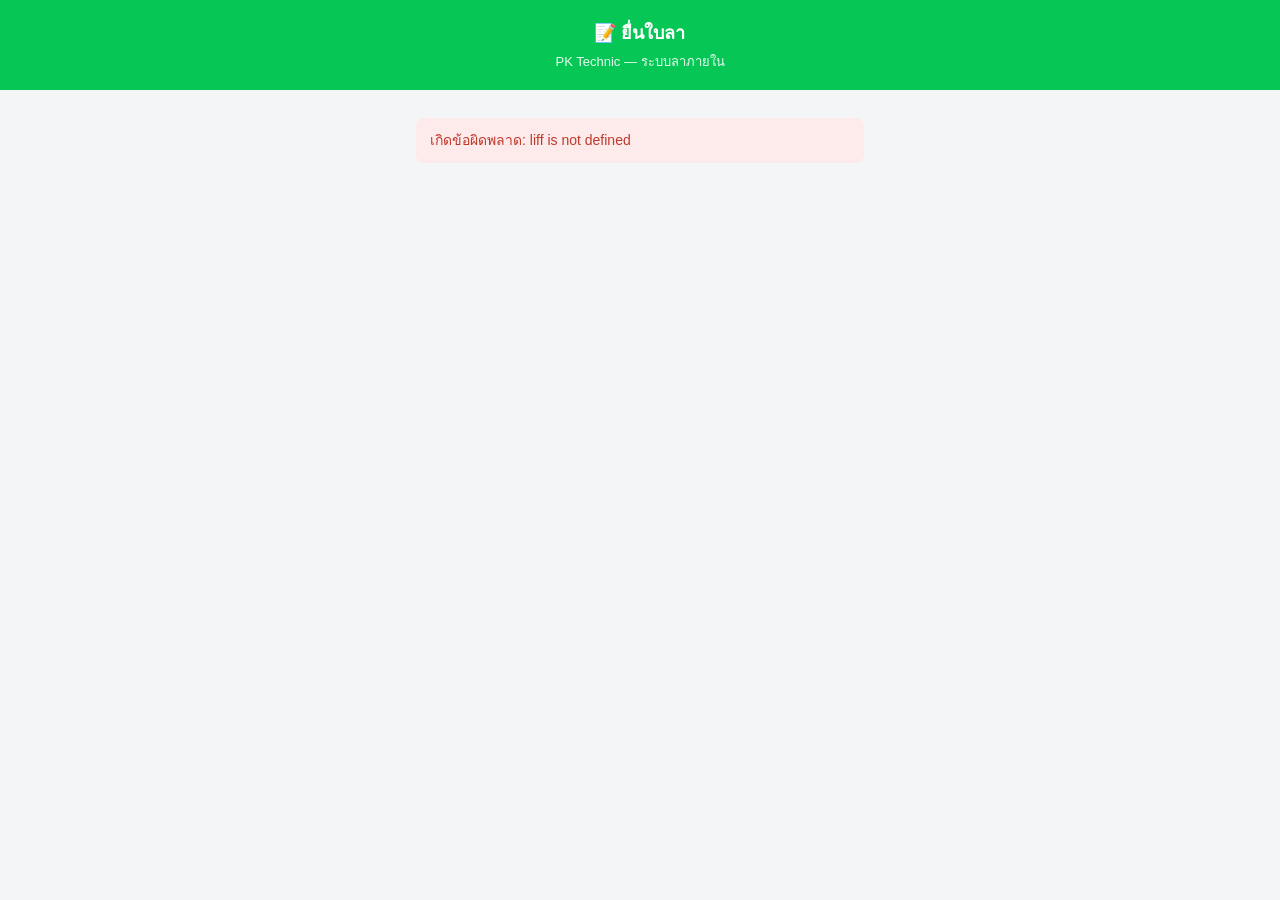
<file: index.html>
<!DOCTYPE html>
<html lang="th">
<head>
<meta charset="UTF-8" />
<meta name="viewport" content="width=device-width, initial-scale=1, maximum-scale=1" />
<title>ยื่นใบลา - PK Technic</title>
<link rel="stylesheet" href="style.css?v=3" />
<script src="https://static.line-scdn.net/liff/edge/2/sdk.js"></script>
</head>
<body>
<header>
  <h1>📝 ยื่นใบลา</h1>
  <p>PK Technic — ระบบลาภายใน</p>
</header>

<main>
  <div id="loadingMsg" class="msg info">กำลังโหลด...</div>
  <div id="notConfiguredMsg" class="msg error hidden">
    ฟอร์มนี้ยังตั้งค่าไม่เสร็จ (ยังไม่ได้กรอก LIFF_ID ใน config.js)
    กรุณาติดต่อผู้ดูแลระบบ
  </div>
  <div id="errorMsg" class="msg error hidden"></div>
  <div id="successMsg" class="msg success hidden"></div>

  <form id="leaveForm" class="hidden">
    <div class="card onbehalf-card hidden" id="onBehalfCard">
      <div class="field" style="margin-bottom:0">
        <label for="onBehalfSelect">ยื่นแทนพนักงาน (สิทธิ์ฝ่ายบุคคล)</label>
        <select id="onBehalfSelect">
          <option value="">— ยื่นให้ตัวเอง —</option>
        </select>
        <div class="hint">เมื่อเลือกพนักงานคนอื่น ระบบจะตรวจสอบและตัดโควตาของพนักงานคนนั้น ไม่ใช่ของคุณ</div>
      </div>
    </div>

    <div class="card" id="quotaCard" style="display:none">
      <div id="quotaHeader" class="quota-header"></div>
      <div id="quotaList"></div>
    </div>

    <div class="card">
      <div class="field">
        <label for="leaveType">ประเภทการลา</label>
        <select id="leaveType" required></select>
      </div>

      <div class="field">
        <label for="startDT">วันที่เริ่มลา</label>
        <input type="datetime-local" id="startDT" required />
      </div>

      <div class="field">
        <label for="endDT">วันที่สิ้นสุดการลา</label>
        <input type="datetime-local" id="endDT" required />
        <div id="daysPreview" class="hint"></div>
      </div>

      <div class="field">
        <label for="reason">เหตุผล</label>
        <textarea id="reason" placeholder="ระบุเหตุผลการลาโดยย่อ" required></textarea>
      </div>

      <div class="field" id="emergencyRow" style="margin-bottom:0">
        <div id="emergencyNote" class="hint"></div>
      </div>
    </div>

    <div class="card">
      <div class="field" style="margin-bottom:14px">
        <label>ผู้รับมอบงาน (เลือกได้มากกว่า 1 คน)</label>
        <div class="hint">ต้องเลือกอย่างน้อย 1 คน — ทุกคนต้องกดรับทราบก่อนคำขอจะส่งไปหาหัวหน้า</div>
        <div id="delegateList" class="delegate-list">
          <div class="hint" style="padding:10px">กำลังโหลดรายชื่อพนักงาน...</div>
        </div>
      </div>

      <div class="field" style="margin-bottom:0">
        <label for="handoverNote">รายละเอียดงานที่มอบหมาย</label>
        <textarea id="handoverNote" placeholder="ระบุงาน/สิ่งที่ต้องการให้ผู้รับมอบงานดูแลระหว่างที่คุณลา" required></textarea>
        <div class="hint">ผู้รับมอบงานทุกคนจะเห็นข้อความนี้ในการ์ดขอรับทราบ และฝ่ายบุคคลจะเห็นตอนอนุมัติ/ไม่อนุมัติ</div>
      </div>
    </div>

    <button type="submit" id="submitBtn">ส่งคำขอลา</button>
  </form>
</main>

<!-- ⚠️ เวลาแก้ config.js / app.js / style.css ต้องเพิ่มเลข ?v= ที่นี่ด้วยทุกครั้ง
     ไม่งั้นเบราว์เซอร์ในแอป LINE จะใช้ไฟล์เก่าที่แคชไว้ และจะไม่เห็นการเปลี่ยนแปลง -->
<script src="config.js?v=11"></script>
<script src="app.js?v=9"></script>
</body>
</html>
</file>
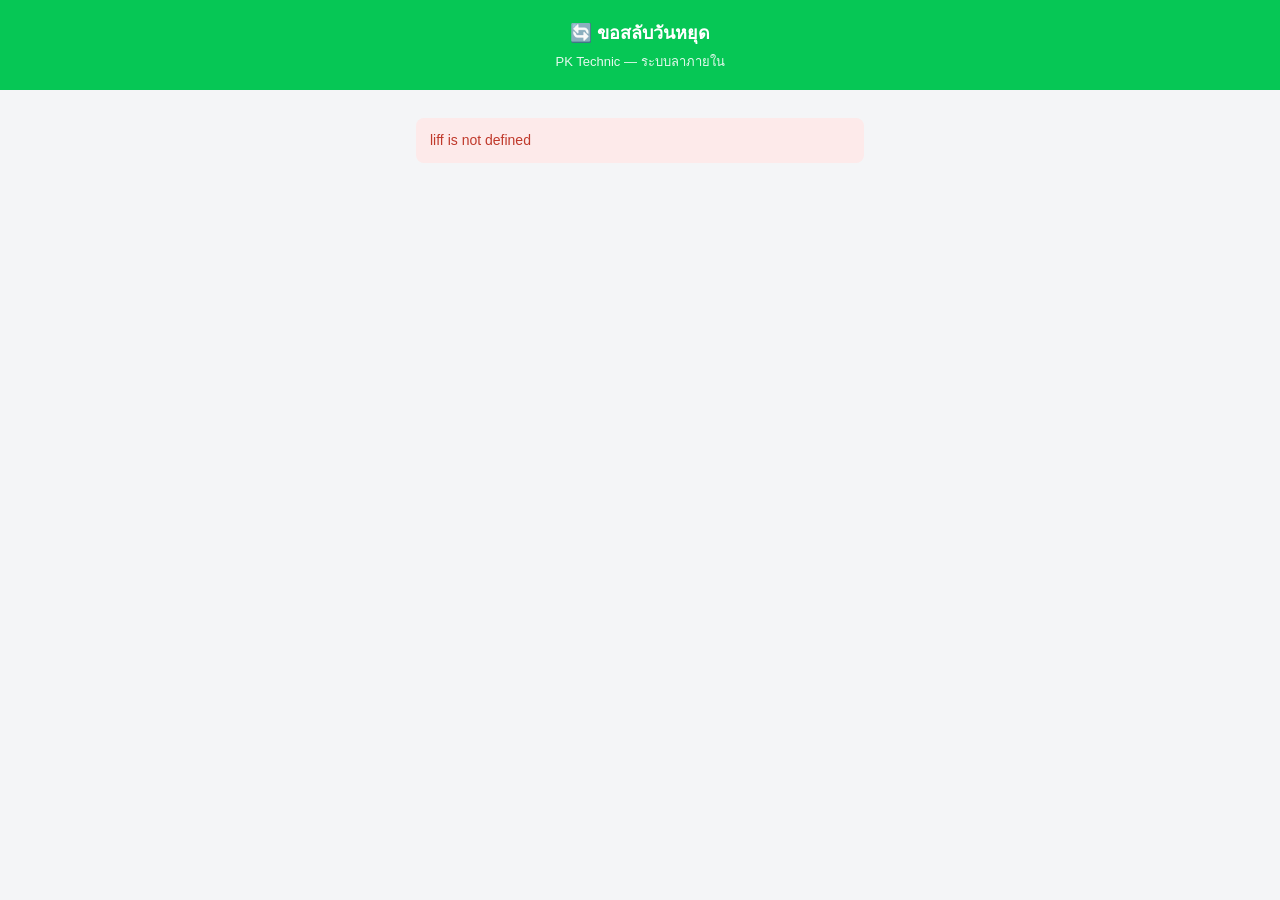
<file: swap.html>
<!DOCTYPE html>
<html lang="th">
<head>
<meta charset="UTF-8" />
<meta name="viewport" content="width=device-width, initial-scale=1, maximum-scale=1" />
<title>สลับวันหยุด - PK Technic</title>
<link rel="stylesheet" href="style.css?v=3" />
<script src="https://static.line-scdn.net/liff/edge/2/sdk.js"></script>
<style>
  .sw-item { border-top: 1px solid #eee; padding: 12px 0; }
  .sw-item:first-of-type { border-top: 0; padding-top: 0; }
  .sw-item .who { font-weight: 700; }
  .sw-item .line { font-size: 14px; color: #333; margin-top: 2px; }
  .sw-item .warn { font-size: 13px; color: #b26a00; margin-top: 4px; }
  .chip { display: inline-block; font-size: 12px; padding: 2px 8px; border-radius: 10px; background: #eef1f4; color: #444; margin-left: 6px; }
  .chip.Approved { background: #e3f7ea; color: #0a7a34; }
  .chip.Waiting_Manager, .chip.Cancel_Requested { background: #fff4e0; color: #8a5a00; }
  .chip.Rejected, .chip.Expired, .chip.Cancelled { background: #f1f1f1; color: #777; }
  .row-btns { display: flex; gap: 8px; margin-top: 10px; }
  .row-btns button { flex: 1; border: 0; border-radius: 8px; padding: 10px; font-size: 15px; font-weight: 600; color: #fff; background: #06c755; }
  .row-btns button.no { background: #8a8f98; }
  .row-btns button.cancel { background: #fff; color: #c0392b; border: 1px solid #c0392b; }
  .row-btns button:disabled { opacity: .5; }
  .card h2 { font-size: 16px; margin: 0 0 10px; }
  .focus { outline: 2px solid #06c755; border-radius: 10px; }
  .info-line { font-size: 14px; margin: 2px 0; }
  .top-link { display: block; text-align: center; margin: 4px 0 12px; font-size: 14px; color: #06c755; }
</style>
</head>
<body>
<header>
  <h1>🔄 ขอสลับวันหยุด</h1>
  <p>PK Technic — ระบบลาภายใน</p>
</header>

<main>
  <div id="loadingMsg" class="msg info">กำลังโหลด...</div>
  <div id="errorMsg" class="msg error hidden"></div>
  <div id="successMsg" class="msg success hidden"></div>

  <div id="app" class="hidden">
    <div class="card hidden" id="approveCard">
      <h2>รออนุมัติจากคุณ</h2>
      <div id="approveList"></div>
    </div>

    <div class="card" id="infoCard">
      <div class="info-line" id="infoName"></div>
      <div class="info-line" id="infoOff"></div>
      <div class="info-line" id="infoMgr"></div>
      <div class="hint" id="infoRules"></div>
    </div>

    <form class="card" id="swapForm">
      <h2>ยื่นคำขอใหม่</h2>
      <div class="field">
        <label for="workDate">วันหยุดประจำที่จะ <b>มาทำงาน</b></label>
        <select id="workDate"></select>
      </div>
      <div class="field">
        <label for="offDate">วันที่จะ <b>หยุดแทน</b></label>
        <select id="offDate" disabled></select>
        <div class="hint" id="offHint"></div>
      </div>
      <div class="field">
        <label for="reason">เหตุผล</label>
        <textarea id="reason" maxlength="300" placeholder="เช่น ของเข้าวันอาทิตย์ / ธุระวันพุธ"></textarea>
      </div>
      <button type="submit" id="submitBtn">ส่งคำขอสลับวันหยุด</button>
    </form>

    <div class="card">
      <h2>คำขอของฉัน</h2>
      <div id="mineList"><div class="hint">ยังไม่มีคำขอ</div></div>
    </div>

  </div>
</main>

<!-- ⚠️ แก้ config.js / swap.js แล้วต้องเพิ่มเลข ?v= ที่นี่ (เบราว์เซอร์ในแอป LINE แคชไฟล์เก่า) -->
<script src="config.js?v=10"></script>
<script src="swap.js?v=1"></script>
</body>
</html>
</file>
<file: style.css>
* { box-sizing: border-box; }

body {
  margin: 0;
  font-family: -apple-system, BlinkMacSystemFont, "Segoe UI", "Noto Sans Thai", "Sarabun", sans-serif;
  background: #f4f5f7;
  color: #1a1a1a;
  padding-bottom: 40px;
}

header {
  background: #06c755;
  color: #fff;
  padding: 18px 16px;
  text-align: center;
  position: sticky;
  top: 0;
  z-index: 10;
}

header h1 {
  margin: 0;
  font-size: 18px;
  font-weight: 700;
}

header p {
  margin: 4px 0 0;
  font-size: 13px;
  opacity: 0.9;
}

main {
  max-width: 480px;
  margin: 0 auto;
  padding: 16px;
}

.card {
  background: #fff;
  border-radius: 12px;
  padding: 16px;
  margin-bottom: 14px;
  box-shadow: 0 1px 3px rgba(0,0,0,0.08);
}

.field { margin-bottom: 16px; }

label {
  display: block;
  font-size: 14px;
  font-weight: 600;
  margin-bottom: 6px;
  color: #333;
}

.hint {
  font-size: 12px;
  color: #888;
  margin-top: 4px;
}

select, input[type="date"], input[type="datetime-local"], textarea {
  width: 100%;
  padding: 10px 12px;
  border: 1px solid #d9d9d9;
  border-radius: 8px;
  font-size: 15px;
  font-family: inherit;
  background: #fff;
}

textarea { min-height: 80px; resize: vertical; }

.delegate-list {
  max-height: 240px;
  overflow-y: auto;
  border: 1px solid #e2e2e2;
  border-radius: 8px;
  padding: 4px;
}

.delegate-item {
  display: flex;
  align-items: center;
  gap: 10px;
  padding: 10px 8px;
  border-bottom: 1px solid #f0f0f0;
}
.delegate-item:last-child { border-bottom: none; }

.delegate-item input { width: 18px; height: 18px; }

.delegate-item .name { font-size: 14px; }
.delegate-item .dept { font-size: 12px; color: #999; margin-left: auto; }

.quota-header {
  font-size: 14px;
  font-weight: 700;
  color: #333;
  margin-bottom: 4px;
}

.quota-row {
  display: flex;
  align-items: center;
  justify-content: space-between;
  padding: 8px 0;
  border-bottom: 1px solid #f0f0f0;
  font-size: 14px;
}
.quota-row:last-child { border-bottom: none; }

.quota-row .qname { color: #333; }
.quota-row .qval { font-weight: 700; }
.quota-row .qval.ok { color: #06c755; }
.quota-row .qval.low { color: #e8a33d; }
.quota-row .qval.none { color: #c0392b; }
.quota-row .qsub { font-size: 11px; color: #aaa; margin-left: 6px; font-weight: 400; }
.quota-row.active { background: #f4fbf6; margin: 0 -8px; padding: 8px; border-radius: 6px; }

.onbehalf-card {
  border-left: 4px solid #e8a33d;
  background: #fffaf1;
}

.switch-row {
  display: flex;
  align-items: center;
  justify-content: space-between;
}

.days-badge {
  display: inline-block;
  background: #eaf9f0;
  color: #06c755;
  font-size: 13px;
  font-weight: 600;
  padding: 4px 10px;
  border-radius: 999px;
  margin-top: 6px;
}

button#submitBtn {
  width: 100%;
  padding: 14px;
  background: #06c755;
  color: #fff;
  border: none;
  border-radius: 10px;
  font-size: 16px;
  font-weight: 700;
  cursor: pointer;
}
button#submitBtn:disabled { background: #b7e6c8; }

.msg {
  margin: 12px 0;
  padding: 12px 14px;
  border-radius: 8px;
  font-size: 14px;
  line-height: 1.5;
  white-space: pre-line;
}
.msg.error { background: #fdeaea; color: #c0392b; }
.msg.success { background: #eaf9f0; color: #0a7a3d; }
.msg.info { background: #eaf1fb; color: #2563a8; }
.hidden { display: none !important; }

.spinner {
  display: inline-block;
  width: 16px; height: 16px;
  border: 2px solid #fff;
  border-top-color: transparent;
  border-radius: 50%;
  animation: spin 0.7s linear infinite;
  vertical-align: middle;
  margin-right: 6px;
}
@keyframes spin { to { transform: rotate(360deg); } }
</file>
